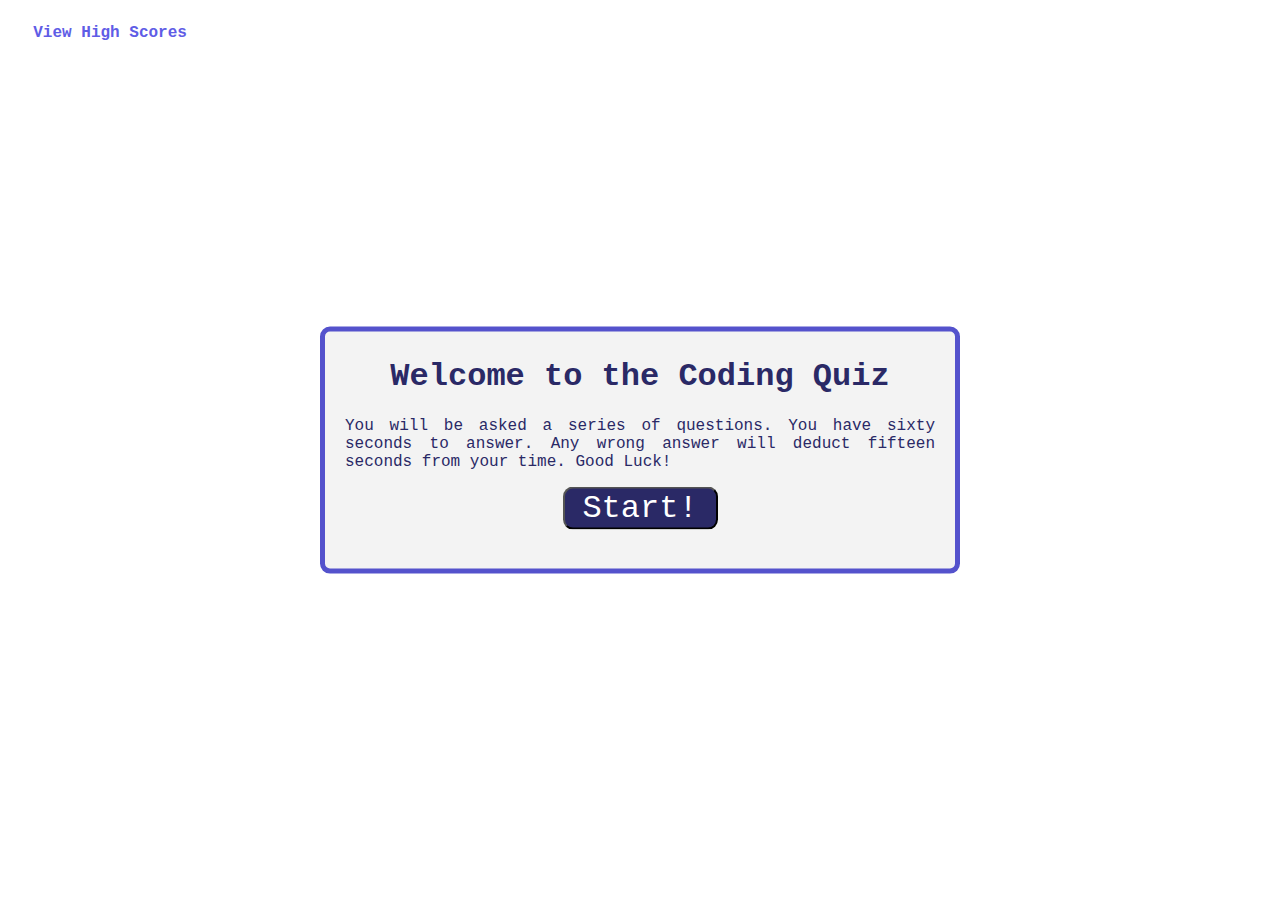
<file: index.html>
<!DOCTYPE html>
<html lang="en">
  <head>
    <meta charset="UTF-8" />
    <meta name="viewport" content="width=device-width, initial-scale=1.0" />
    <meta http-equiv="X-UA-Compatible" content="ie=edge" />
    <title>Code Quiz</title>
    <link rel="icon" type="image/png" href="assets/images/peepoStudy.png" />
    <link rel="stylesheet" href="./assets/css/style.css" />
  </head>
  <body>
    <header>
      <p><a href="./highScores.html">View High Scores</a></p>
      <p id="countdown"></p>
    </header>
    <main>
      <section class="question" id="prompt">
        <!-- Where the questions appear -->
        <h1 id="question-title">Welcome to the Coding Quiz</h1>
        <p id="explanation">
          You will be asked a series of questions. You have sixty seconds to
          answer. Any wrong answer will deduct fifteen seconds from your time.
          Good Luck!
        </p>
        <button class="start" id="start" onclick="countdown()">Start!</button>
      </section>
      <section id="right-wrong">
        <!-- Where the "correct"/"incorrect" text appears -->
        <p class="right-wrong"></p>
      </section>
    </main>
    <script src="./assets/js/script.js"></script>
  </body>
</html>
</file>
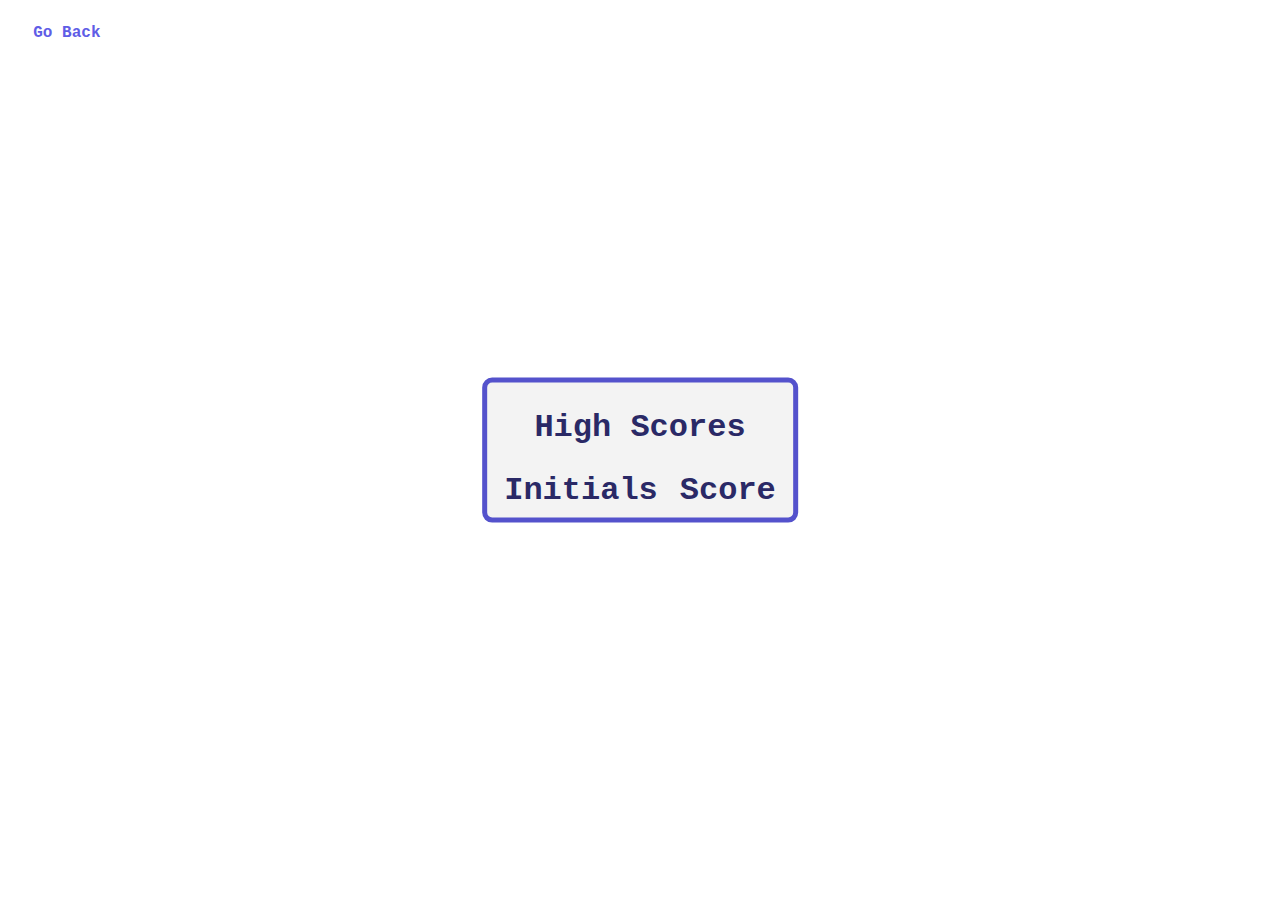
<file: highScores.html>
<!DOCTYPE html>
<html lang="en">
  <head>
    <meta charset="UTF-8" />
    <meta name="viewport" content="width=device-width, initial-scale=1.0" />
    <meta http-equiv="X-UA-Compatible" content="ie=edge" />
    <title>Code Quiz - High Scores</title>
    <link rel="icon" type="image/png" href="assets/images/peepoStudy.png" />
    <link rel="stylesheet" href="./assets/css/style.css" />
  </head>
  <body onload="styleScorePage()">
    <header>
      <p><a href="./index.html">Go Back</a></p>
    </header>
    <main>
      <section>
        <h1>High Scores</h1>
        <!-- where the high scores appear -->
        <table id="page-scores">
          <tr>
            <th>Initials</th>
            <th>Score</th>
          </tr>
        </table>
      </section>
    </main>
    <script src="./assets/js/script.js"></script>
  </body>
</html>
</file>
<file: assets/css/style.css>
:root {
  --color1: #4442a6;
  --color2: #2a2966;
  --color3: #5f5de6;
  --color4: #6361f2;
  --color5: #5452cc;
  --startbtn: 25%;
  --btnbtn: 50%;
}
* {
  font-family: "Courier New", Courier, monospace;
}

/* Styles the top bar */
header {
  display: flex;
  justify-content: space-between;
  margin: 0 2%;
}
header p {
  color: var(--color3);
  font-weight: bolder;
}
header a {
  text-decoration: none;
  color: var(--color3);
}
/* styles the quiz and the score display on the second page */
main {
  position: absolute;
  top: 50%;
  left: 50%;
  transform: translate(-50%, -50%);
  border: 5px solid var(--color5);
  border-radius: 10px;
  padding: 5px;
  background-color: rgb(243, 243, 243);
}
.question {
  color: var(--color2);
}
h1 {
  text-align: center;
  font-size: 200%;
  /* Need this to style h1 on second page */
  color: var(--color2);
}
.question p {
  text-align: justify;
  padding: 0 15px;
}
.start {
  color: white;
  background-color: var(--color2);
  font-size: 200%;
  border-radius: 10px;
  width: var(--startbtn);
  height: 15%;
  margin-bottom: 10px;
  margin-left: calc((100% - var(--startbtn)) / 2);
  margin-right: calc((100% - var(--startbtn)) / 2);
}

.btn {
  color: white;
  background-color: var(--color2);
  font-size: 125%;
  border-radius: 10px;
  width: var(--btnbtn);
  height: 15%;
  margin-bottom: 10px;
  margin-left: calc((100% - var(--btnbtn)) / 2);
  margin-right: calc((100% - var(--btnbtn)) / 2);
}

.right-wrong {
  text-align: center;
  color: var(--color2);
  font-weight: bolder;
  font-size: 150%;
}

/*Styling for the score submit elements*/
form {
  text-align: center;
}

input {
  border-radius: 5px;
  border-color: var(--color4);
  border-width: 3px;
  margin-top: 1%;
}

.text-field {
  color: var(--color2);
  font-size: 20px;
  font-weight: bold;
  width: var(--btnbtn);
}

/* styling for high score page */
tr {
  font-size: 200%;
  color: var(--color2);
}
tr:nth-child(even) {
  background-color: var(--color4);
  color: white;
}
th {
  padding: 2px 10px;
}
</file>
